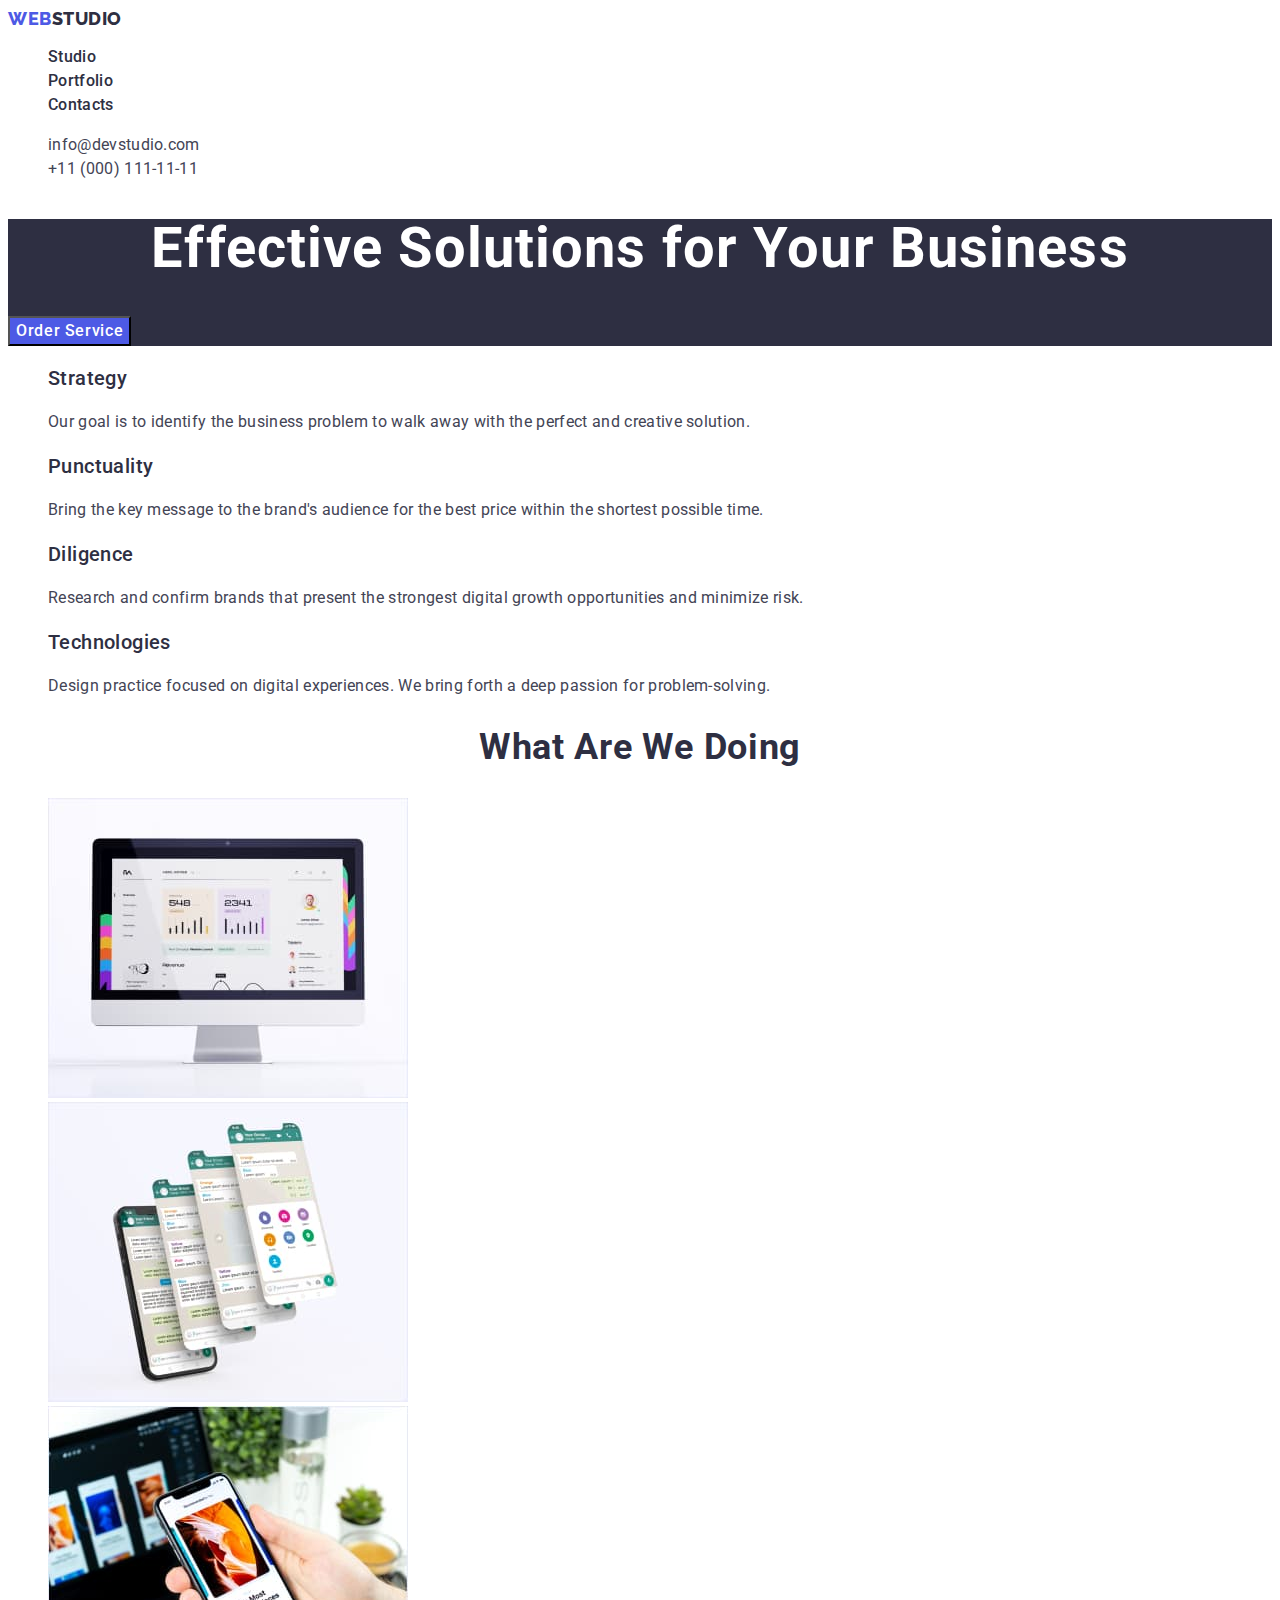
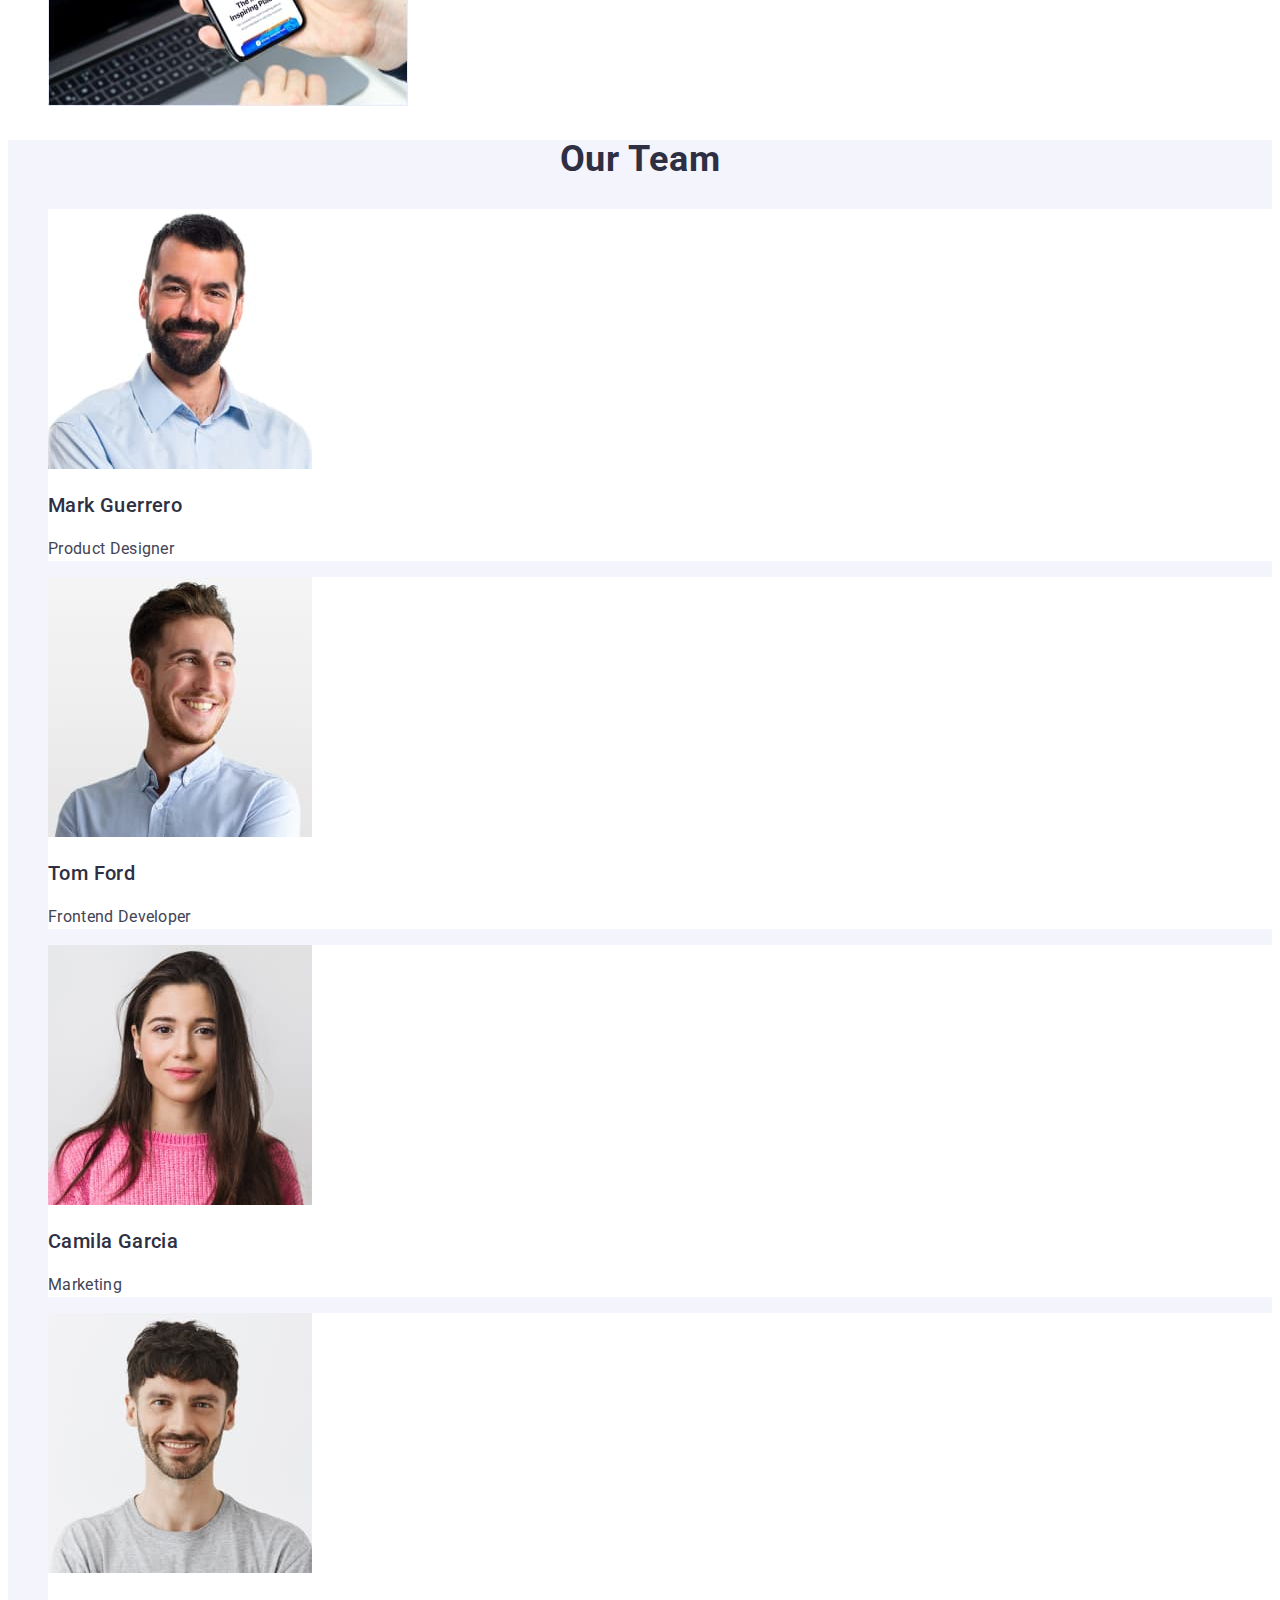
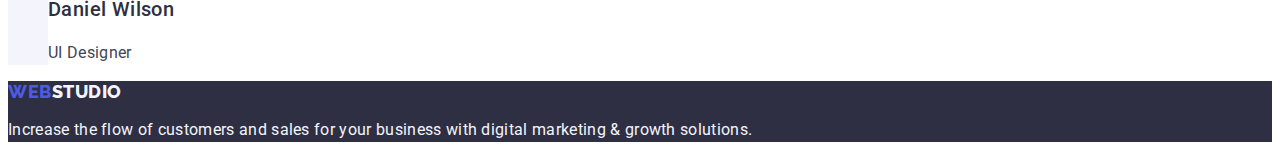
<file: index.html>
<!DOCTYPE html>
<html lang="en">
  <head>
    <meta charset="UTF-8" />
    <meta http-equiv="X-UA-Compatible" content="IE=edge" />
    <meta name="viewport" content="width=device-width, initial-scale=1.0" />
    <title>WebStudio</title>
    <link rel="preconnect" href="https://fonts.googleapis.com" />
    <link rel="preconnect" href="https://fonts.gstatic.com" crossorigin />
    <link
      href="https://fonts.googleapis.com/css2?family=Raleway:wght@800&family=Roboto:wght@400;500;700&display=swap"
      rel="stylesheet"
    />
    <link rel="stylesheet" href="./css/styles.css" />
  </head>
  <body>
    <!-- Header -->
    <header class="header">
      <nav>
        <a class="link logo" href="./index.html"
          >Web<span class="top-logo-part-two">Studio</span></a
        >
        <ul class="list">
          <li><a class="link title" href="./index.html">Studio</a></li>
          <li><a class="link title" href="./portfolio.html">Portfolio</a></li>
          <li><a class="link title" href="">Contacts</a></li>
        </ul>
      </nav>
      <address class="address">
        <ul class="list">
          <li>
            <a class="link address-link" href="mailto:info@devstudio.com"
              >info@devstudio.com</a
            >
          </li>
          <li>
            <a class="link address-link" href="tel:+110001111111"
              >+11 (000) 111-11-11</a
            >
          </li>
        </ul>
      </address>
    </header>

    <main>
      <!-- Hero -->
      <section class="hero">
        <h1 class="hero-title">Effective Solutions for Your Business</h1>
        <button class="main-button" type="button">Order Service</button>
      </section>
      <!-- Our strengths -->
      <section>
        <h2 hidden class="hidden-title">Our strengths</h2>
        <ul class="list">
          <li>
            <h3 class="subtitle">Strategy</h3>
            <p class="description">
              Our goal is to identify the business problem to walk away with the
              perfect and creative solution.
            </p>
          </li>
          <li>
            <h3 class="subtitle">Punctuality</h3>
            <p class="description">
              Bring the key message to the brand's audience for the best price
              within the shortest possible time.
            </p>
          </li>
          <li>
            <h3 class="subtitle">Diligence</h3>
            <p class="description">
              Research and confirm brands that present the strongest digital
              growth opportunities and minimize risk.
            </p>
          </li>
          <li>
            <h3 class="subtitle">Technologies</h3>
            <p class="description">
              Design practice focused on digital experiences. We bring forth a
              deep passion for problem-solving.
            </p>
          </li>
        </ul>
      </section>
      <!-- What are we doing -->
      <section>
        <h2 class="section-title">What are we doing</h2>
        <ul class="list">
          <li>
            <img
              src="./images/monitor.jpg"
              alt="monitor"
              width="360"
              height="300"
            />
          </li>
          <li>
            <img
              src="./images/phone-screens.jpg"
              alt="phone screens"
              width="360"
              height="300"
            />
          </li>
          <li>
            <img
              src="./images/phone-monitor.jpg"
              alt="phone and monitor"
              width="360"
              height="300"
            />
          </li>
        </ul>
      </section>
      <!-- Our Team -->
      <section class="team-section">
        <h2 class="section-title">Our Team</h2>
        <ul class="list">
          <li class="team-photo">
            <img class="team-photo" src="./images/man.jpg" alt="man" width="264" height="260" />
            <h3 class="subtitle">Mark Guerrero</h3>
            <p class="description">Product Designer</p>
          </li>
          <li class="team-photo">
            <img class="team-photo"
              src="./images/young-man.jpg"
              alt="smiling man"
              width="264"
              height="260"
            />
            <h3 class="subtitle">Tom Ford</h3>
            <p class="description">Frontend Developer</p>
          </li>
          <li class="team-photo">
            <img class="team-photo"
              src="./images/woman.jpg"
              alt="woman"
              width="264"
              height="260"
            />
            <h3 class="subtitle">Camila Garcia</h3>
            <p class="description">Marketing</p>
          </li>
          <li class="team-photo">
            <img
              src="./images/smiling-man.jpg"
              alt="young man"
              width="264"
              height="260"
            />
            <h3 class="subtitle">Daniel Wilson</h3>
            <p class="description">UI Designer</p>
          </li>
        </ul>
      </section>
    </main>
    <!-- Footer -->
    <footer class="footer">
      <a class="link logo" href="./index.html"
        >Web<span class="footter-logo-part-two">Studio</span></a
      >
      <p class="footer-description">
        Increase the flow of customers and sales for your business with digital
        marketing & growth solutions.
      </p>
    </footer>
  </body>
</html>
</file>
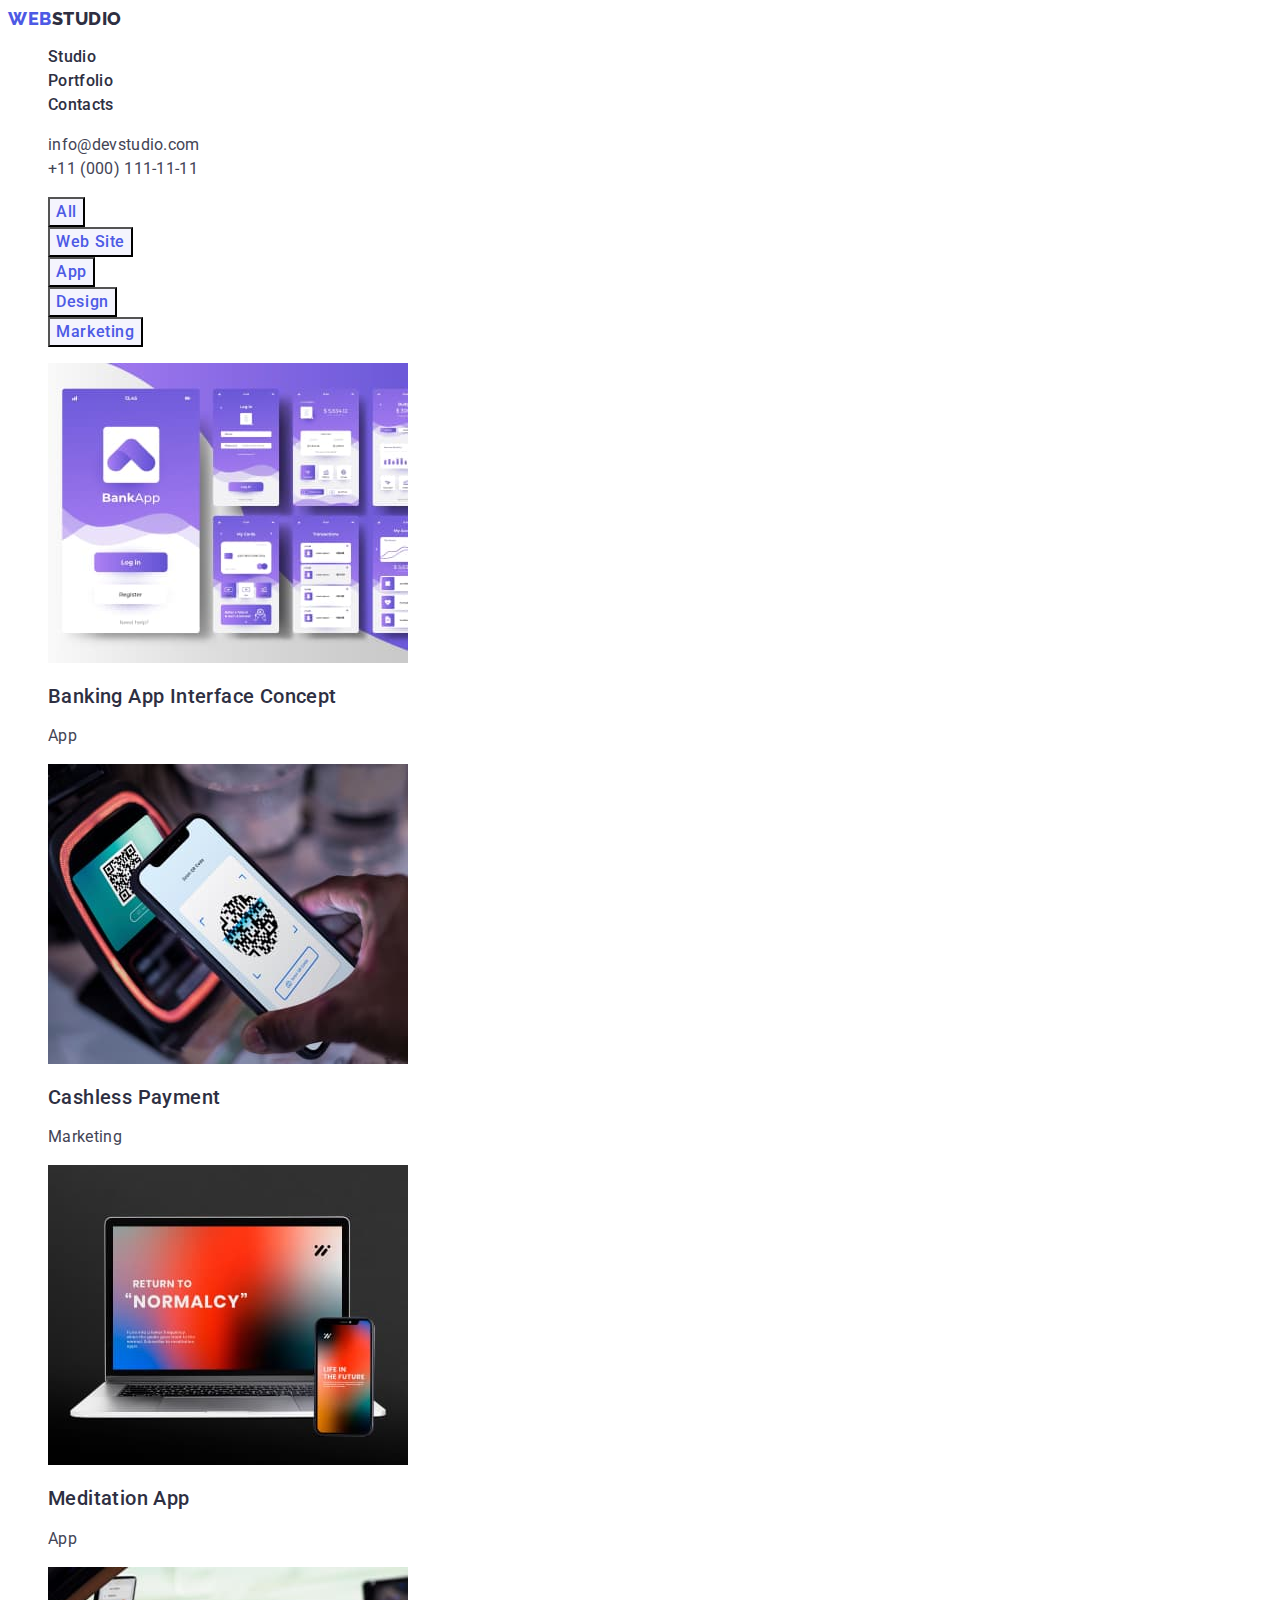
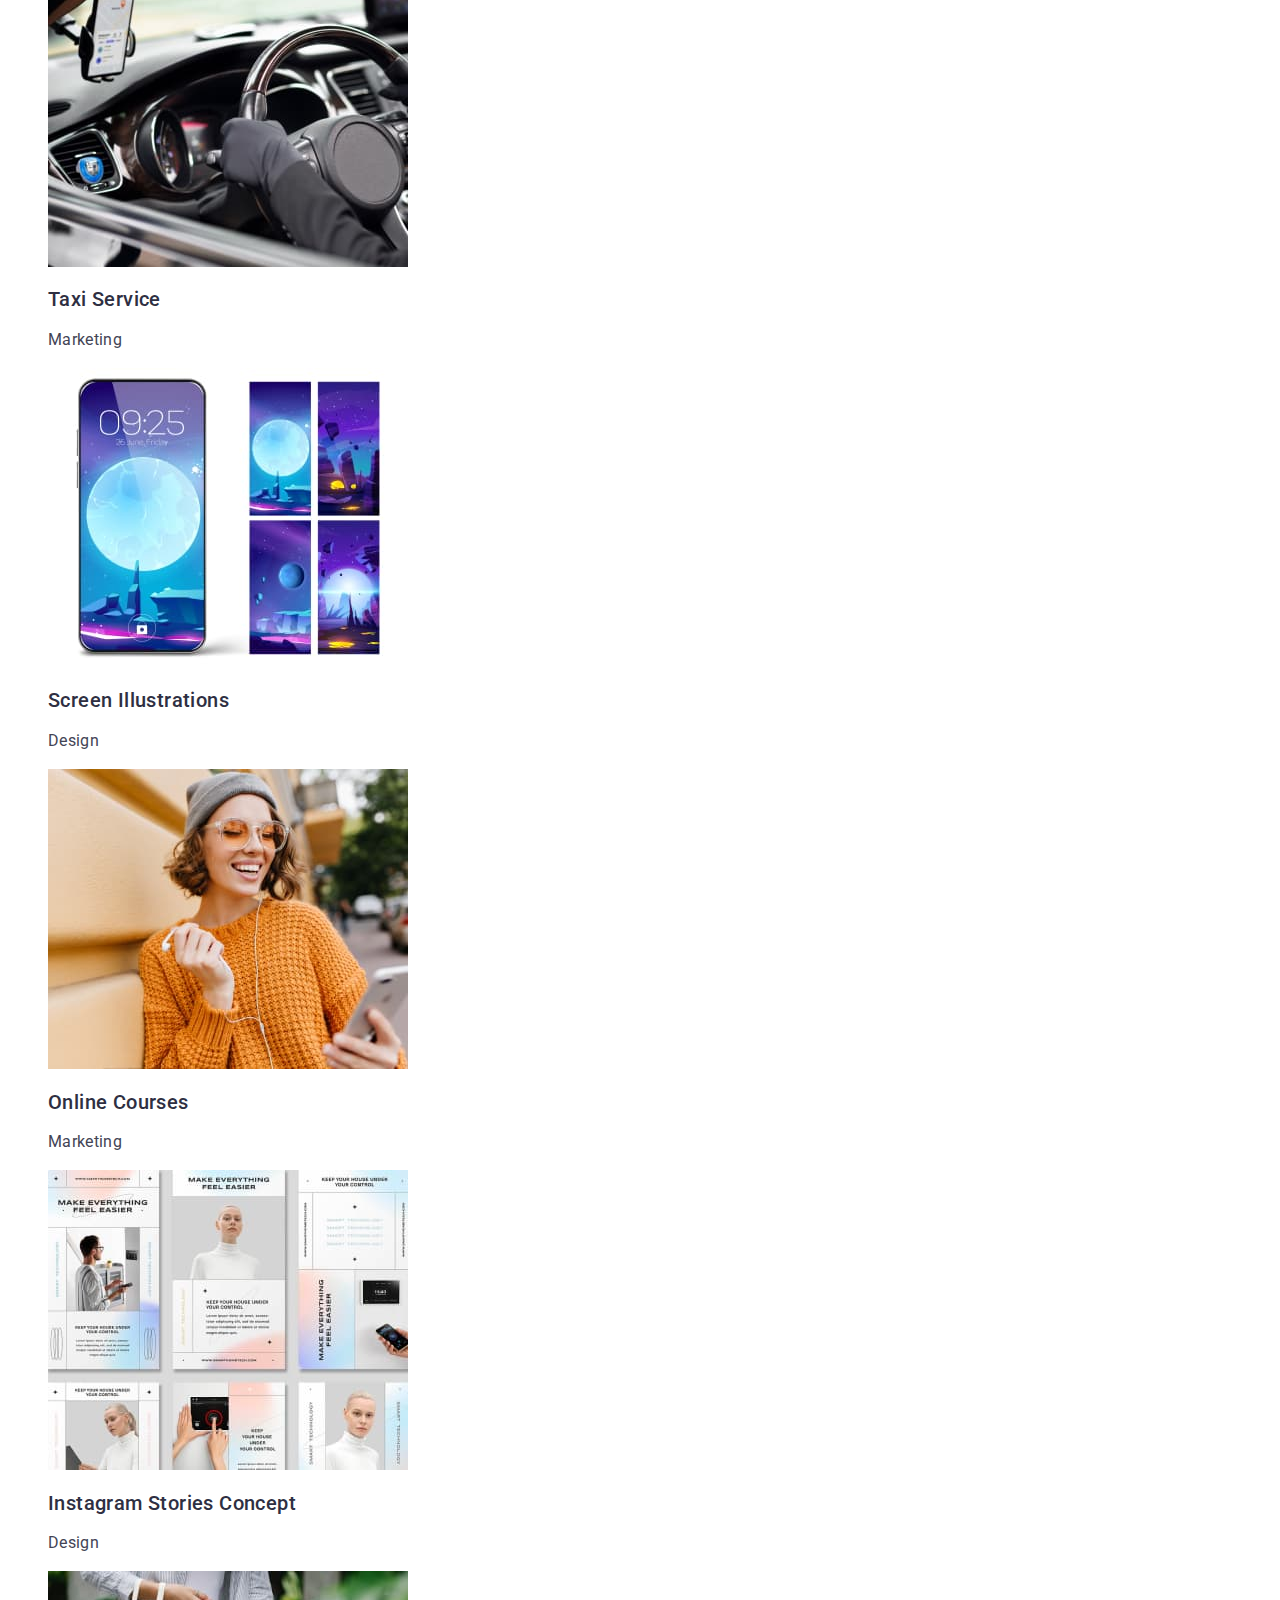
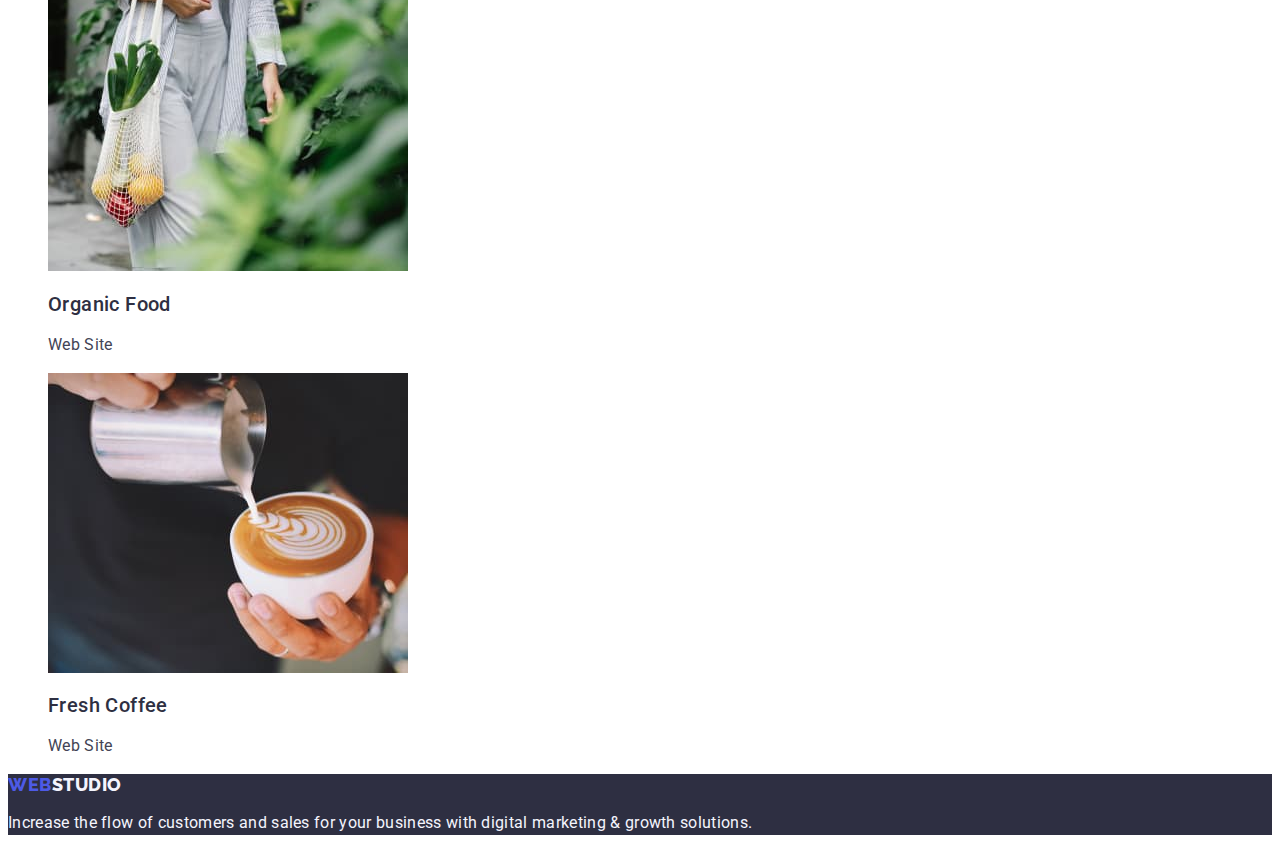
<file: portfolio.html>
<!DOCTYPE html>
<html lang="en">
  <head>
    <meta charset="UTF-8" />
    <meta http-equiv="X-UA-Compatible" content="IE=edge" />
    <meta name="viewport" content="width=device-width, initial-scale=1.0" />
    <title>WebStudio</title>
    <link rel="preconnect" href="https://fonts.googleapis.com" />
    <link rel="preconnect" href="https://fonts.gstatic.com" crossorigin />
    <link
      href="https://fonts.googleapis.com/css2?family=Raleway:wght@800&family=Roboto:wght@400;500;700&display=swap"
      rel="stylesheet"
    />
    <link rel="stylesheet" href="./css/styles.css" />
  </head>
  <body>
     <!-- Header -->
    <header class="header">
      <nav>
        <a class="link logo" href="./index.html"
          >Web<span class="top-logo-part-two">Studio</span></a
        >
        <ul class="list">
          <li><a class="link title" href="./index.html">Studio</a></li>
          <li><a class="link title" href="./portfolio.html">Portfolio</a></li>
          <li><a class="link title" href="">Contacts</a></li>
        </ul>
      </nav>
      <address class="address">
        <ul class="list">
          <li>
            <a class="link address-link" href="mailto:info@devstudio.com"
              >info@devstudio.com</a
            >
          </li>
          <li>
            <a class="link address-link" href="tel:+110001111111"
              >+11 (000) 111-11-11</a
            >
          </li>
        </ul>
      </address>
    </header>
    <main>
        <!-- Examples of our works -->
        <section>
      <h1 hidden>Examples of our works</h1>
      <ul class="list">
        <li><button class="menu-button" type="button">All</button></li>
        <li><button class="menu-button" type="button">Web Site</button></li>
        <li><button class="menu-button" type="button">App</button></li>
        <li><button class="menu-button" type="button">Design</button></li>
        <li><button class="menu-button" type="button">Marketing</button></li>
      </ul>
      <ul class="list">
        <li>
          <a class="link" href=""><img
            src="./images/banking-screens.jpg"
            alt="Banking interface"
            width="360"
            height="300"
          />
          <h2 class="subtitle">Banking App Interface Concept</h2>
          <p class="description">App</p></a>
        </li>
        <li>
          <a class="link" href=""><img
            src="./images/reading-code.jpg"
            alt="Reading Qr code"
            width="360"
            height="300"
          />
          <h2 class="subtitle">Cashless Payment</h2>
          <p class="description">Marketing</p></a>
        </li>
        <li>
          <a class="link" href=""><img
            src="./images/laptop-phone.jpg"
            alt="Laptop and phone"
            width="360"
            height="300"
          />
          <h2 class="subtitle">Meditation App</h2>
          <p class="description">App</p></a>
        </li>
        <li>
          <a class="link" href=""><img
            src="./images/car.jpg"
            alt="Dashboard in the car"
            width="360"
            height="300"
          />
          <h2 class="subtitle">Taxi Service</h2>
          <p class="description">Marketing</p></a>
        </li>
        <li>
          <a class="link" href=""><img
            src="./images/screen-illustrations.jpg"
            alt="Phone screen illustrations"
            width="360"
            height="300"
          />
          <h2 class="subtitle">Screen Illustrations</h2>
          <p class="description">Design</p></a>
        </li>
        <li>
          <a class="link" href=""><img
            src="./images/girl.jpg"
            alt="Girl with a phone"
            width="360"
            height="300"
          />
          <h2 class="subtitle">Online Courses</h2>
          <p class="description">Marketing</p></a>
        </li>
        <li>
          <a class="link" href=""><img
            src="./images/articles.jpg"
            alt="Article layouts"
            width="360"
            height="300"
          />
          <h2 class="subtitle">Instagram Stories Concept</h2>
          <p class="description">Design</p></a>
        </li>
        <li>
          <a class="link" href=""><img
            src="./images/food.jpg"
            alt="Girl carrying food"
            width="360"
            height="300"
          />
          <h2 class="subtitle">Organic Food</h2>
          <p class="description">Web Site</p></a>
        </li>
        <li>
          <a class="link" href=""><img
            src="./images/coffee.jpg"
            alt="Prepaing coffee"
            width="360"
            height="300"
          />
          <h2 class="subtitle">Fresh Coffee</h2>
          <p class="description">Web Site</p></a>
        </li>
      </ul>
      </section>
    </main>
    <!-- Footer -->
    <footer class="footer">
      <a class="link logo" href="./index.html"
        >Web<span class="footter-logo-part-two">Studio</span></a
      >
      <p class="footer-description">
        Increase the flow of customers and sales for your business with digital
        marketing & growth solutions.
      </p>
    </footer>
  </body>
</html>
</file>
<file: css/styles.css>
:root {
  --main-color: #434455;
  --secondary-color: #2e2f42;
  --secondary-background: #f4f4fd;
  --logo-button-color: #4d5ae5;
  --background-color: #e5e5e5;
  --accent-color: #ffffff;
  --secondary-accent-color: #404bbf;
}
body {
  font-family: "Roboto", sans-serif;
  color: var(--main-color);
  background-color: var(--accent-color);
}
.list {
  list-style: none;
}
.link {
  text-decoration: none;
}
/* Header */
.logo {
  font-family: "Raleway", sans-serif;
  font-weight: 800;
  font-size: 18px;
  line-height: 1.17;
  letter-spacing: 0.03em;
  text-transform: uppercase;
  color: var(--logo-button-color);
}
.top-logo-part-two {
  font-family: "Raleway", sans-serif;
  font-weight: 800;
  font-size: 18px;
  line-height: 1.17;
  letter-spacing: 0.03em;
  text-transform: uppercase;
  color: var(--secondary-color);
}
.logo-part-two {
  color: var(--secondary-color);
}
.title {
  font-weight: 500;
  font-size: 16px;
  line-height: 1.5;
  letter-spacing: 0.02em;
  color: var(--secondary-color);
}
.title:hover,
.title:focus{
  color: var(--secondary-accent-color);
}
.address{
    font-style: normal;
}
.address-link{
  font-weight: 400;
  font-size: 16px;
  line-height: 1.5;
  letter-spacing: 0.02em;
  color: inherit;
}
.address-link:hover,
.address-link:focus{
    color: var(--secondary-accent-color);
}
/* Hero */
.hero {
  background-color: var(--secondary-color);
 
}
.hero-title{
font-weight: 700;
  font-size: 56px;
  line-height: 1.07;
  letter-spacing: 0.02em;
text-align: center;
   color: var(--accent-color);
}
.main-button {
  font-family: inherit;
  font-weight: 500;
  font-size: 16px;
  line-height: 1.5;
  letter-spacing: 0.04em;
  background-color: var(--logo-button-color);
  color: var(--accent-color);
  cursor: pointer;
}
.main-button:hover,
.main-button:focus,
.menu-button:hover,
.menu-button:focus {
  background-color: var(--secondary-accent-color);
  color: var(--accent-color);
}
/* Our strengths */
.hidden-title{
     position: absolute;
  width: 1px;
  height: 1px;
  margin: -1px;
  padding: 0;
  overflow: hidden;
  border: 0;
  clip: rect(0 0 0 0);
}
.subtitle {
  font-weight: 500;
  font-size: 20px;
  line-height: 1.2;
  letter-spacing: 0.02em;
  color: var(--secondary-color);
}
.description {
  font-size: 16px;
  line-height: 1.5;
  letter-spacing: 0.02em;
  color: var(--main-color);
}
.section-title {
  font-weight: 700;
  font-size: 36px;
  line-height: 1.11;
  letter-spacing: 0.02em;
  text-align: center;
  text-transform: capitalize;
  color: var(--secondary-color);
}
/* Team */
.team-section {
  background-color: var(--secondary-background);
}
.team-photo{
    background-color: var(--accent-color);
}
/* Footer */
.footer {
  background-color: var(--secondary-color);
}
.footter-logo-part-two {
  color: var(--secondary-background);
}
.footer-description {
  font-size: 16px;
  line-height: 1.5;
  letter-spacing: 0.02em;
  color: var(--secondary-background);
}
/* Menu buttons */
.menu-button {
  font-family: inherit;
  font-weight: 500;
  font-size: 16px;
  line-height: 1.5;
  letter-spacing: 0.04em;
  color: var(--logo-button-color);
  background-color: var(--secondary-background);
  cursor: pointer;
}
</file>
